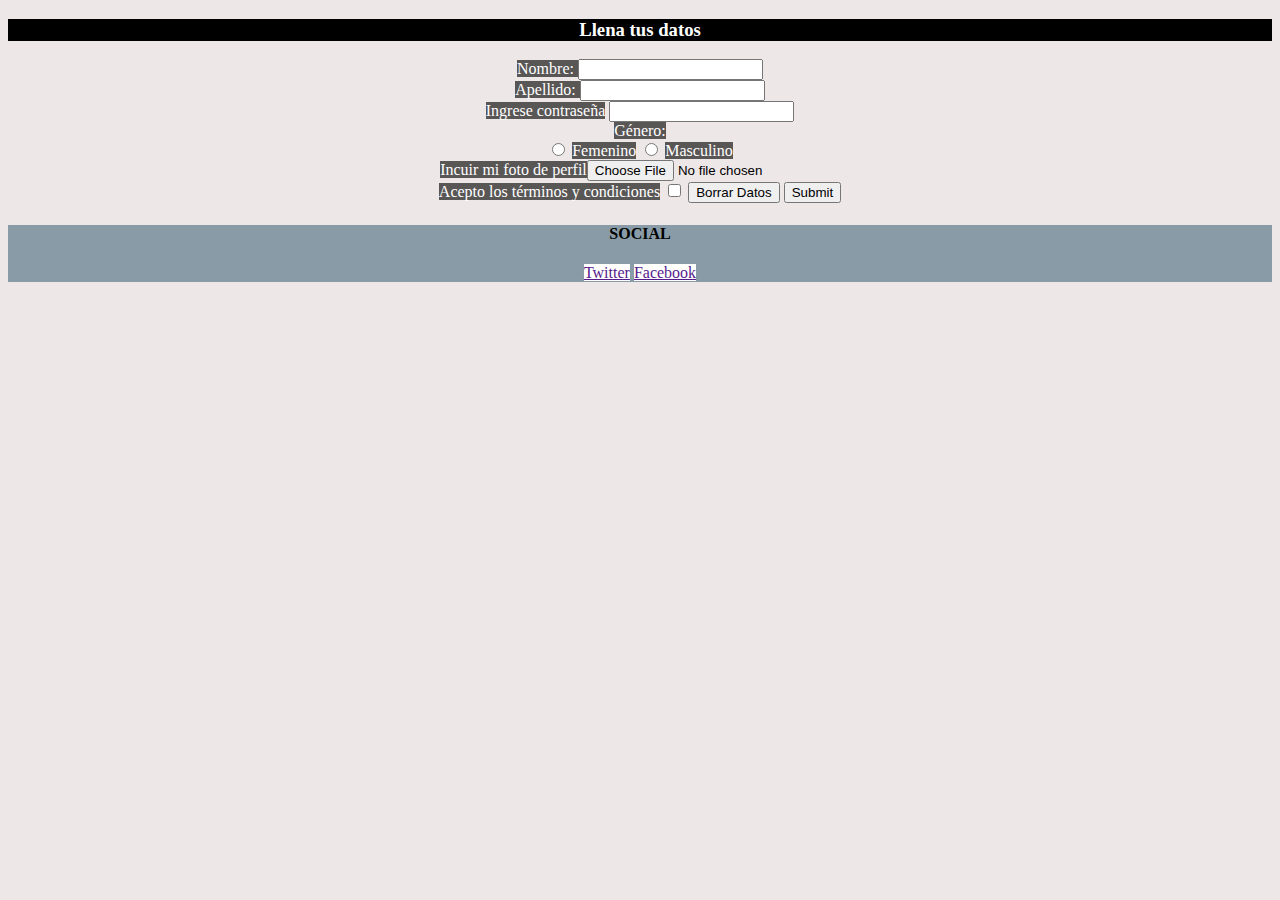
<file: formularios/index.html>
<!DOCTYPE html>
<html lang="es">
<head>
	<meta charset="UTF-8">
	<title>Formularios</title>
	<link rel="stylesheet" href="css/style.css">
</head>
<body>
	<!--la etiqueta form es para los formularios-->
	<form >
		<h3 class="Ldat">Llena tus datos</h3>
		<!--Los input son elementos de formuario
			text: ingresa texto sin forma específica.-->
		<span>Nombre: </span> <input type="text">
		<br>
		<span>Apellido: </span> <input type="text">
		<br>
		<span>Ingrese contraseña</span> <input type="password">
		<br>
		<span>Género:</span>
		<div>
			<input type="radio" value="Femenino" name="genero"> <span>Femenino</span>
			<input type="radio" value="masculino" name="genero"> <span>Masculino</span> <br>
		</div>
		<span>Incuir mi foto de perfil</span><input type="file" name="foto" accept=".jpg"> <br>
		<span>Acepto los términos y condiciones</span>
		<input type="checkbox" name="Términos">
		<input type="reset" name="Limpiar" value="Borrar Datos">
		<input type="submit" name="ENVIAR"> <br>
	</form>
	<div class="footer">
		<h4>SOCIAL</h4>
		<span><a href="">Twitter</a></span>
		<span><a href="">Facebook</a></span>
	</div>
</body>
</html>
</file>
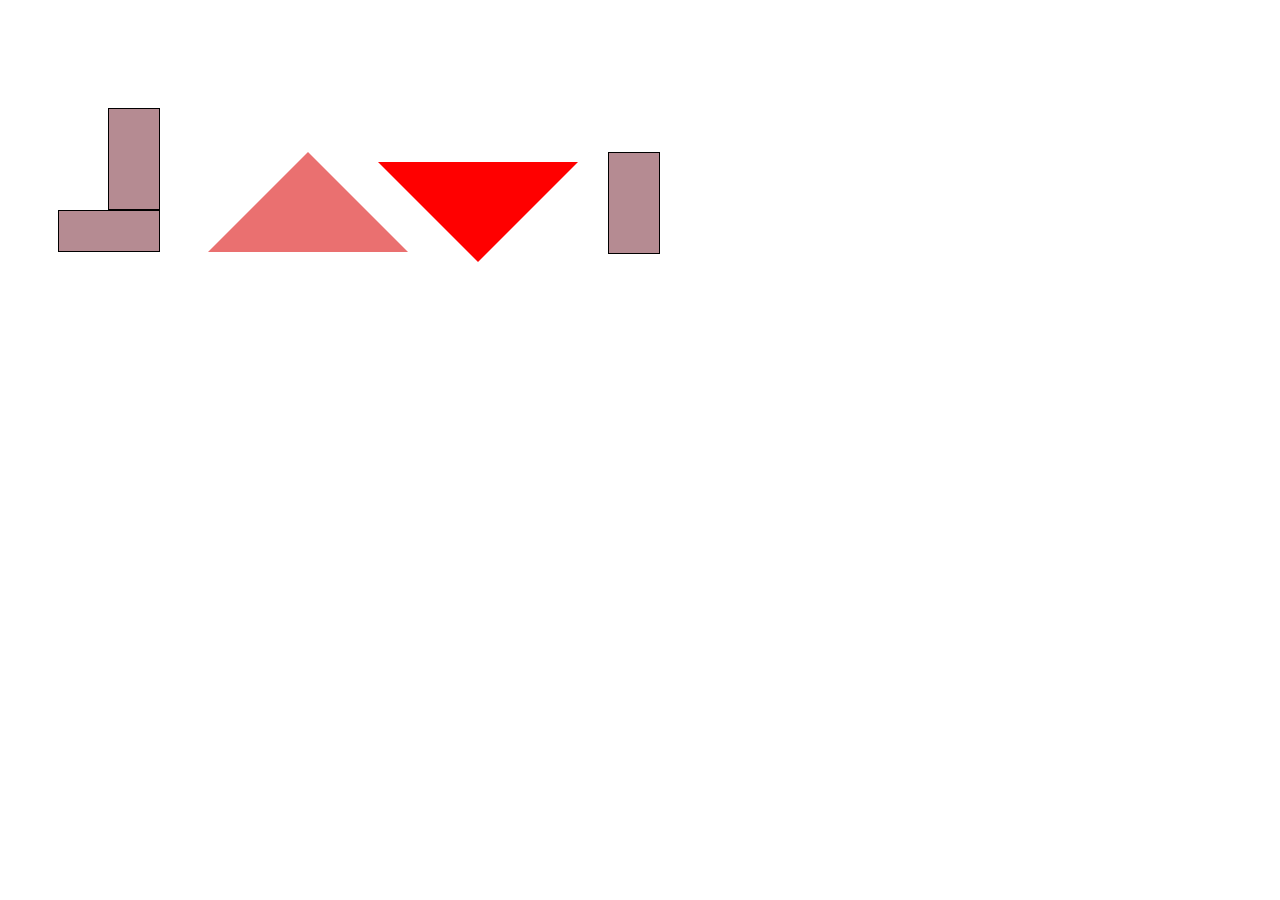
<file: Nombre_Tarea/index.html>
<!DOCTYPE html>
<html lang="en">
<head>
	<meta charset="UTF-8">
	<title>Nombre</title>
	<link rel="stylesheet" href="css/style.css">
</head>
<body>
	<div class="rectangulo1"></div>
	<div class="rectangulo2"></div>
	<div class="Trian"></div>
	<div class="Trian2"></div>
	<div class="Rect3"></div>
</body>
</html>
</file>
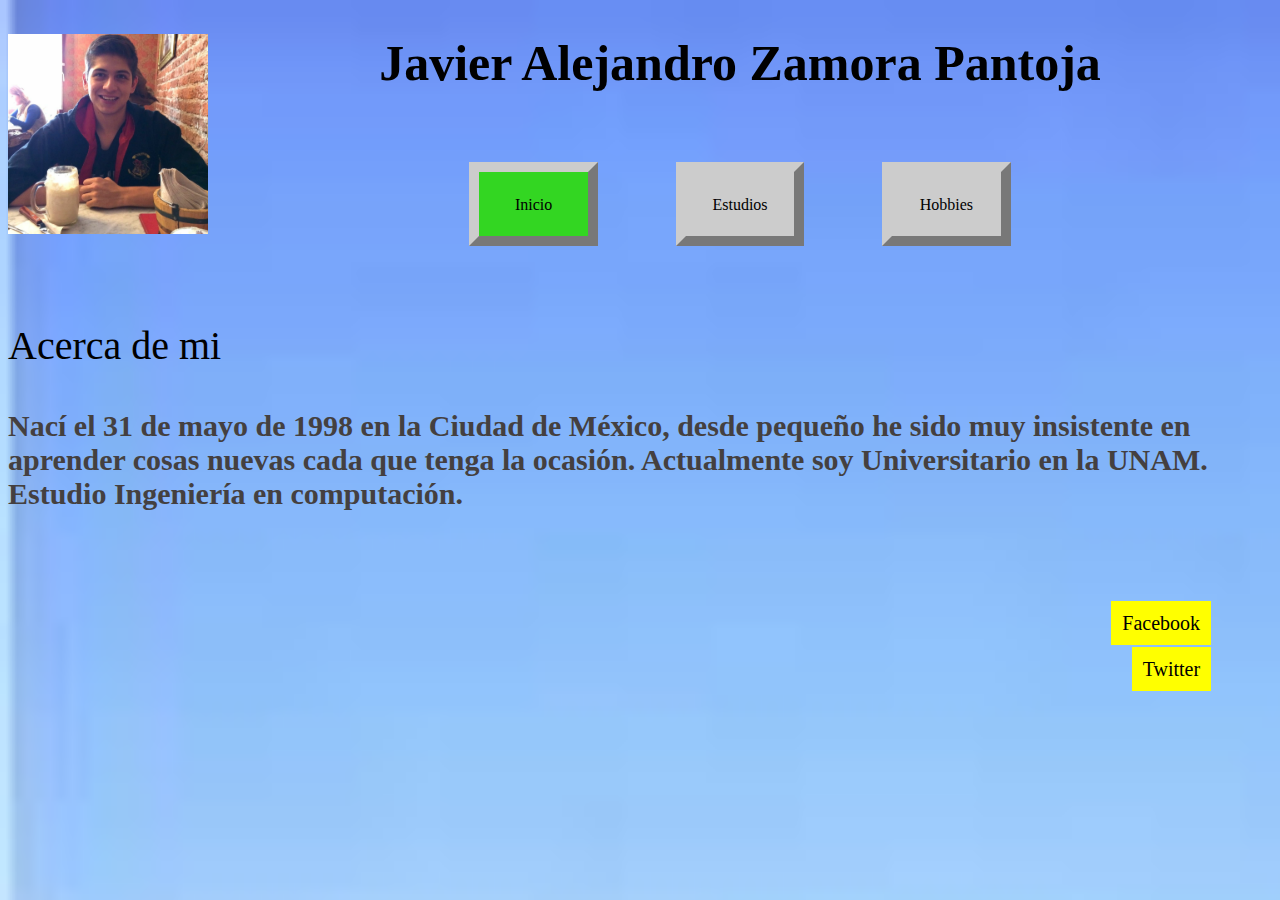
<file: tarea jueves/index.html>
<!DOCTYPE html>
<html lang="es">
<head>
	<meta charset="utf-8">
	<title>Inicio</title>
	<link rel="stylesheet" href="css/style.css">
</head>
<body background="FondoName.jpe">
	<div class ="Titulo">

		

		<img src="img/foto.jpg" align="left" align="top">
		<h1>Javier Alejandro Zamora Pantoja</h1>
	</div>
	

	<div class="Menu" align="top">
		<ul>
			<li class="activo"><a>Inicio</a></li>
			<li><a href="Estudios.html">Estudios</a></li>
			<li><a href="Hobbies.html">Hobbies</a></li>
		</ul>
		
	</div>

	<div class="Info">

		<p>Acerca de mi</p>
		<h4>Nací el 31 de mayo de 1998 en la Ciudad de México, desde pequeño he sido muy insistente en aprender cosas nuevas cada que tenga la ocasión.
		Actualmente soy Universitario en la UNAM. Estudio Ingeniería en computación.

	</h4>
	</div>
<div class="Social">
	<ul>
		<li><a href="https://www.facebook.com/profile.php?id=100004896525677">Facebook</a></li>
		<li><a href="https://twitter.com/KirloyWasHere">Twitter</a></li>
	</ul>

</div>
</body>
</html>
</file>
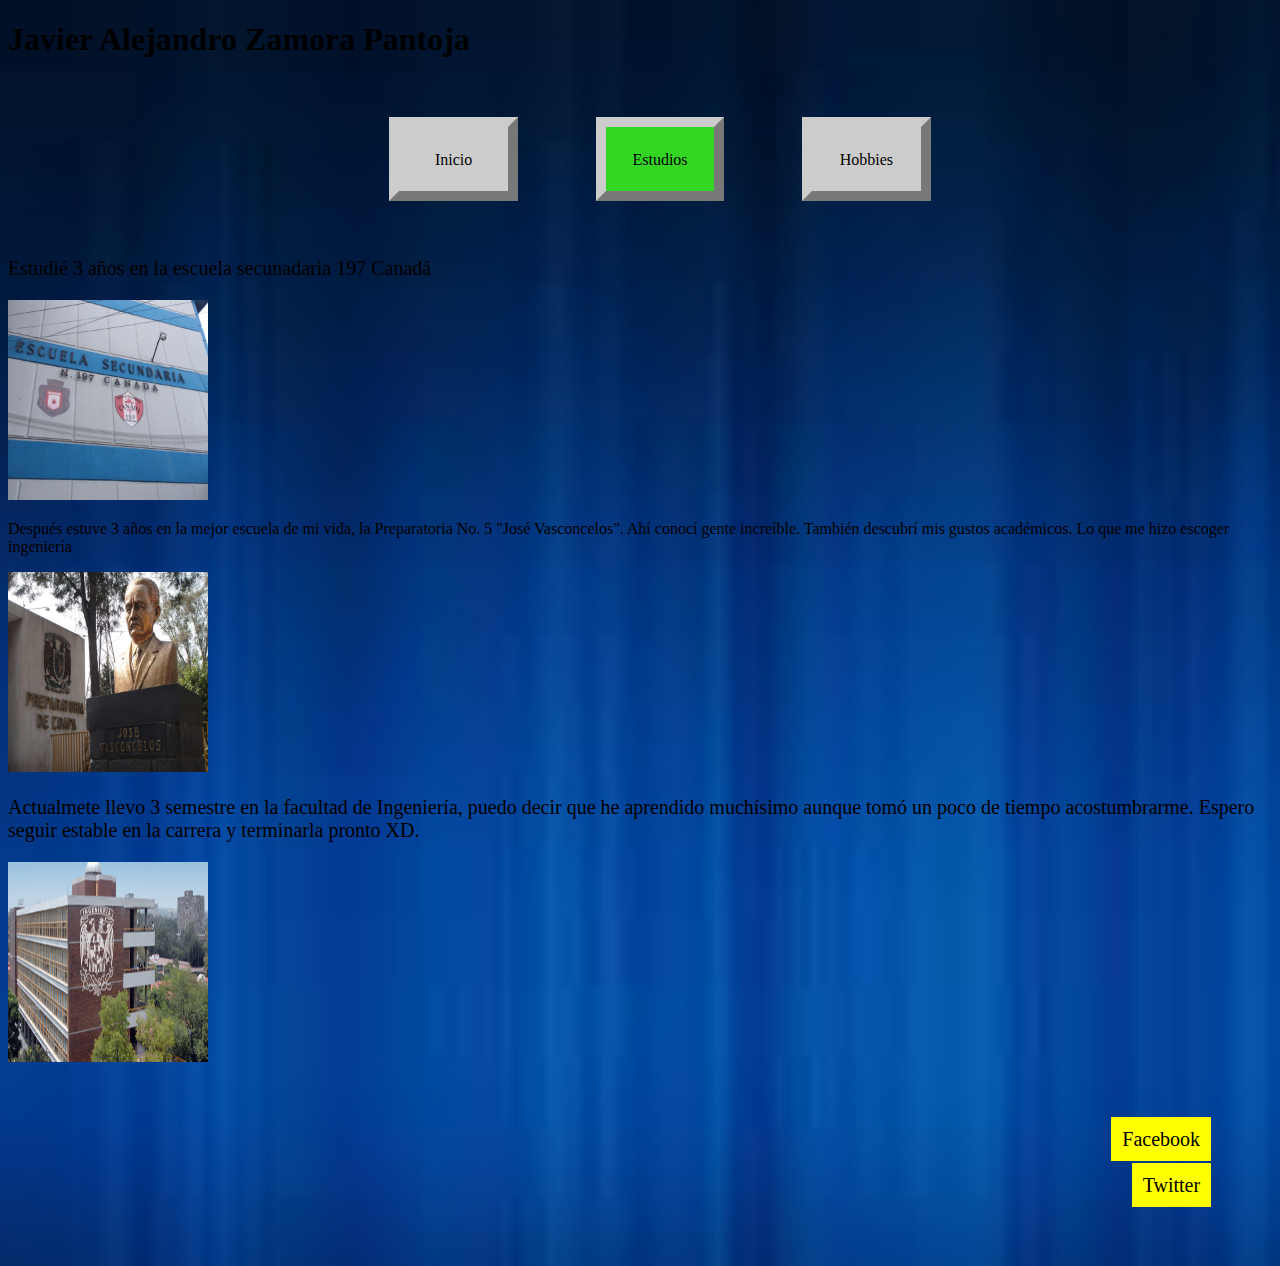
<file: tarea jueves/Estudios.html>
<!DOCTYPE html>
<html lang="es">
<head>
	<meta charset="utf-8">
	<title>Estudios</title>
	<link rel="stylesheet" href="css/style.css">
</head>
<body background="FondoEs.jpe">
	<div class ="Estudios">

		<h1 color:white;>Javier Alejandro Zamora Pantoja</h1>
	</div>
	

	<div class="Menu" align="top">
		<ul>
			<li ><a href="index.html">Inicio</a></li>
			<li class="activo"><a>Estudios</a></li>
			<li><a href="Hobbies.html">Hobbies</a></li>
		</ul>
		
	</div>

	<div class="Secu">
		<p>Estudié 3 años en la escuela secunadaria 197 Canadá</p>
		<img src="secu.jpg" alt="">
	</div>
	<div class="prepa">
		<p>Después estuve 3 años en la mejor escuela de mi vida, la Preparatoria No. 5 "José Vasconcelos". Ahí conocí gente increíble. También descubrí mis gustos académicos. Lo que me hizo escoger ingeniería</p>
		<img src="prepa.jpg" alt="">
	</div>
	<div class="Uni">
		<p>Actualmete llevo 3 semestre en la facultad de Ingeniería, puedo decir que he aprendido muchísimo aunque tomó un poco de tiempo acostumbrarme. Espero seguir estable en la carrera y terminarla pronto XD.</p>
		<img src="fac.jpg" alt="">
		
	</div>
<div class="Social">
	<ul>
		<li><a href="https://www.facebook.com/profile.php?id=100004896525677">Facebook</a></li>
		<li><a href="https://twitter.com/KirloyWasHere">Twitter</a></li>
	</ul>

</div>
</body>
</html>
</file>
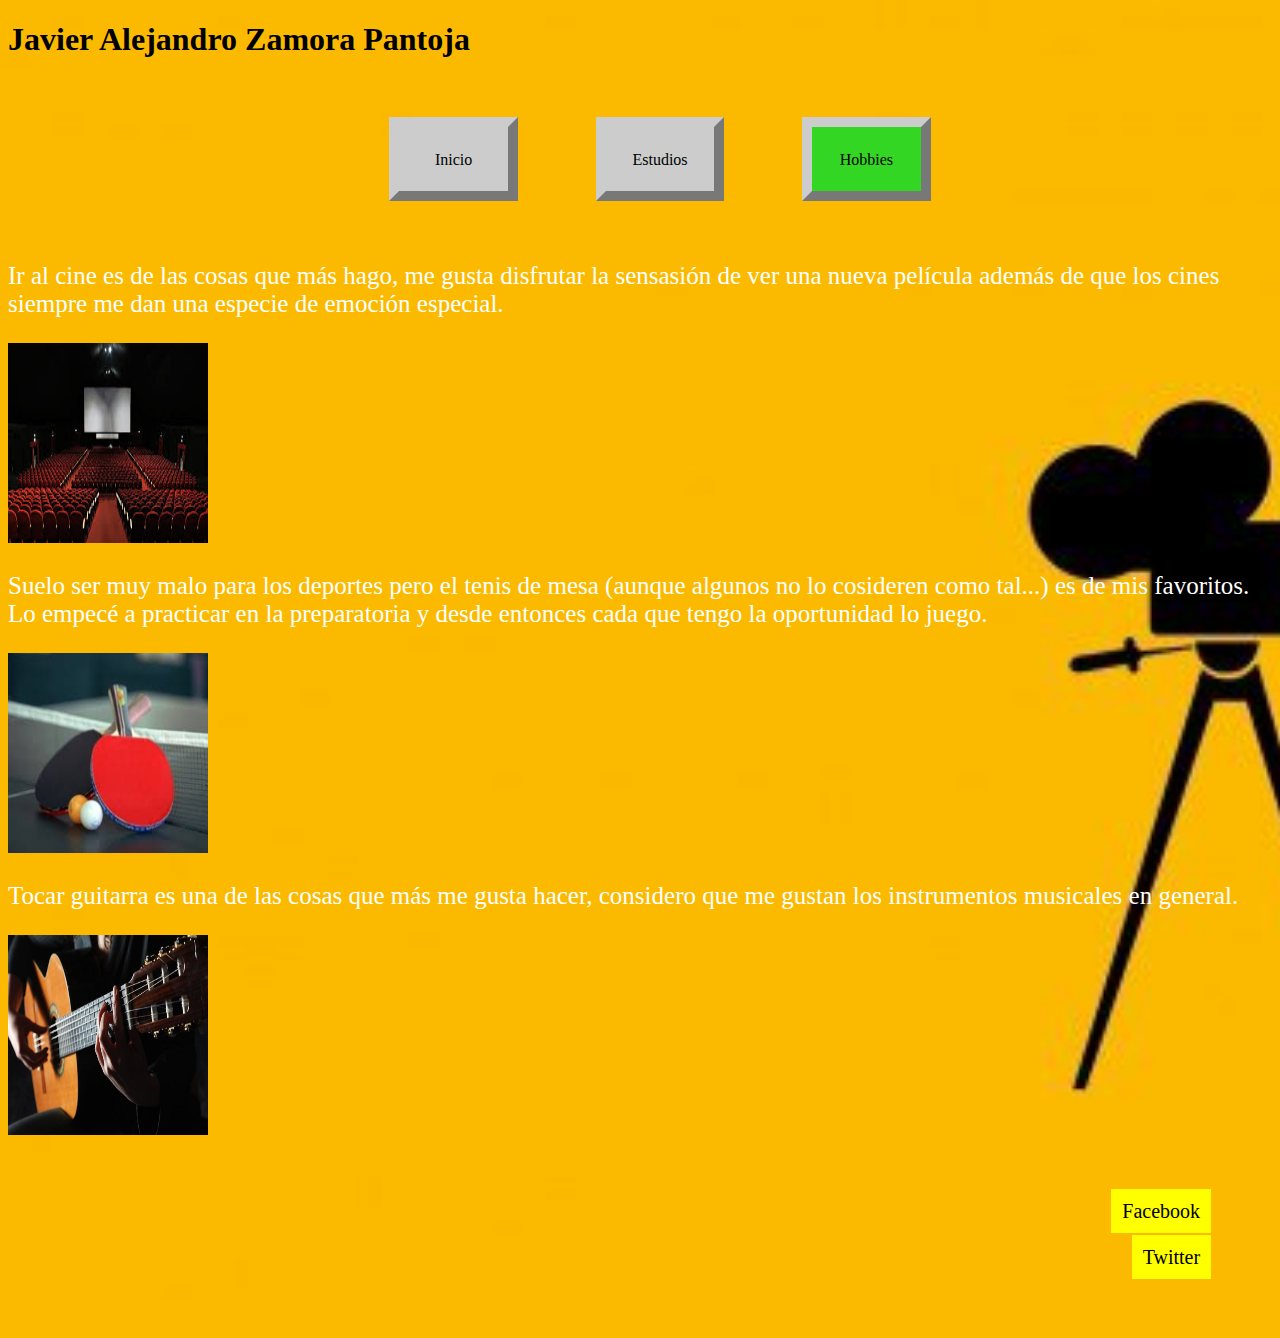
<file: tarea jueves/Hobbies.html>
<!DOCTYPE html>
<html lang="es">
<head>
	<meta charset="utf-8">
	<title>Hobbies</title>
	<link rel="stylesheet" href="css/style.css">
</head>
<body background="fondoHob.jpg">
	<div class ="Hobbies">

		<h1>Javier Alejandro Zamora Pantoja</h1>
	</div>
	

	<div class="Menu" align="top">
		<ul>
			<li ><a href="index.html">Inicio</a></li>
			<li><a href="Estudios.html">Estudios</a></li>
			<li class="activo"><a href="">Hobbies</a></li>
		</ul>
		
	</div>

	<div class="Cine">
		<p>Ir al cine es de las cosas que más hago, me gusta disfrutar la sensasión de ver una nueva película además de que los cines siempre me dan una especie de emoción especial.</p>
		<img src="img/hobbie1.jpe" alt="">
	</div>
	<div class="TN">
		<p>Suelo ser muy malo para los deportes pero el tenis de mesa (aunque algunos no lo cosideren como tal...) es de mis favoritos.
		Lo empecé a practicar en la preparatoria y desde entonces cada que tengo la oportunidad lo juego.</p>
		<img src="img/hobbie2.jpe" alt="">
	</div>
	<div class="Gui">
		<p>Tocar guitarra es una de las cosas que más me gusta hacer, considero que me gustan los instrumentos musicales en general.</p>
		<img src="img/hobbie3.jpeg" alt="">
		
	</div>
<div class="Social">
	<ul>
		<li><a href="https://www.facebook.com/profile.php?id=100004896525677">Facebook</a></li>
		<li><a href="https://twitter.com/KirloyWasHere">Twitter</a></li>
	</ul>

</div>
</body>
</html>
</file>
<file: formularios/css/style.css>
body{
	text-align: center;
	background-color: #EDE7E7;
}
.Ldat{
	background-color: black;
	color: white;
}

body span{
	background-color:#595656 ;
	color: white;
}

.footer{
	background-color: #889BA7;

}
.footer>span{
	background-color:white;
	
}
</file>
<file: Nombre_Tarea/css/style.css>
.rectangulo1{
	width: 50px;
	height: 100px;
	background-color: rgba(150, 90, 100,0.7);
    border: 1px solid black;
	transform: translate(100px, 100px);
}
.rectangulo2{
	width: 100px;
	height: 40px;
	background-color: rgba(150, 90, 100,0.7);
    border: 1px solid black;
	transform: translate(50px, 100px);

}

.Trian{
	width: 0px;
    height: 0px;
    margin-left: 20px;
    border-right: 100px solid transparent;
    border-top:100px solid transparent; 
    border-left:100px solid transparent;
    border-bottom: 100px solid #EA7070;
	transform: translate(180px,-100px);
}


.Trian2{
	width: 0px;
    height: 0px;
    margin-left: 20px;
    border-right: 100px solid transparent;
    border-top:100px solid red; 
    border-left:100px solid transparent;
    border-bottom: 100px solid #transparent;
	transform: translate(350px,-190px);	
}


.Rect3{
	width: 50px;
    height: 100px;
    background-color: rgba(150, 90, 100,0.7);
    border: 1px solid black;
    transform: translate(600px,-300px);	
}
</file>
<file: tarea jueves/css/style.css>
*{
	font-family: rockwell;
}

body{
	background-repeat:no-repeat;
	background-size: 2500px;
}
.Titulo img{
	width: 200px;
	height: 200px;
}
.Titulo h1{
	
	text-align: center;
	font-size:50px; 

}
.Menu{
	text-align: center;
}
.Menu li{
	display: inline;
}
.Menu a{
	margin: 3%;
	color:black;
	display: inline-block;
	text-decoration: none;
	width: 60px;
	height: 15px;
	border: 10px outset #cccccc; 
   	background-color: #cccccc; 
   	padding: 2%;

}
.Menu li:hover a{
	background-color: #EE0909;
}
li.activo a{
	background-color: #33D622;
}
ul{
	list-style: none;
}
.Social{
	padding: 3%;
	vertical-align:text-bottom;
	text-align: right;
	
}
.Social li{
	
	margin: 2%;
	

}
.Social a{

	background: yellow;
	font-size: 20px;
	color:black;
	text-decoration: none;
	padding: 1%;

}
.info{
	text-align: center;
	align-content: center;
}
.Info p{
	color: black;
	font-size: 40px;
}
.Info h4{
	color: #444040;
	font-size: 30px;
}

.Secu img{
	height: 200px;
	width: 200px;
}

.prepa img{
	height: 200px;
	width: 200px;

}

.Uni img{
	height: 200px;
	width: 200px;

}

.Secu p{
	font-size: 20px;
	color: black;

}font-size: 20px;
	color: black;
.prepa p{
	font-size: 20px;
	color: black;
}
.Uni{
	font-size: 20px;
	color: black;
}
.Cine p{
	text-align: left;
	font-size: 25px;
	color:white;
}
.Cine img{
	height:200px;
	width: 200px;
	text-align: right;
}
.TN p{
	text-align: left;
	font-size: 25px;
	color:white;
}
.TN img{
	height:200px;
	width: 200px;
	text-align: right;
}
.Gui p{
	text-align: left;
	font-size: 25px;
	color:white;
}
.Gui img{
	height:200px;
	width: 200px;
	text-align: right;
}
</file>
